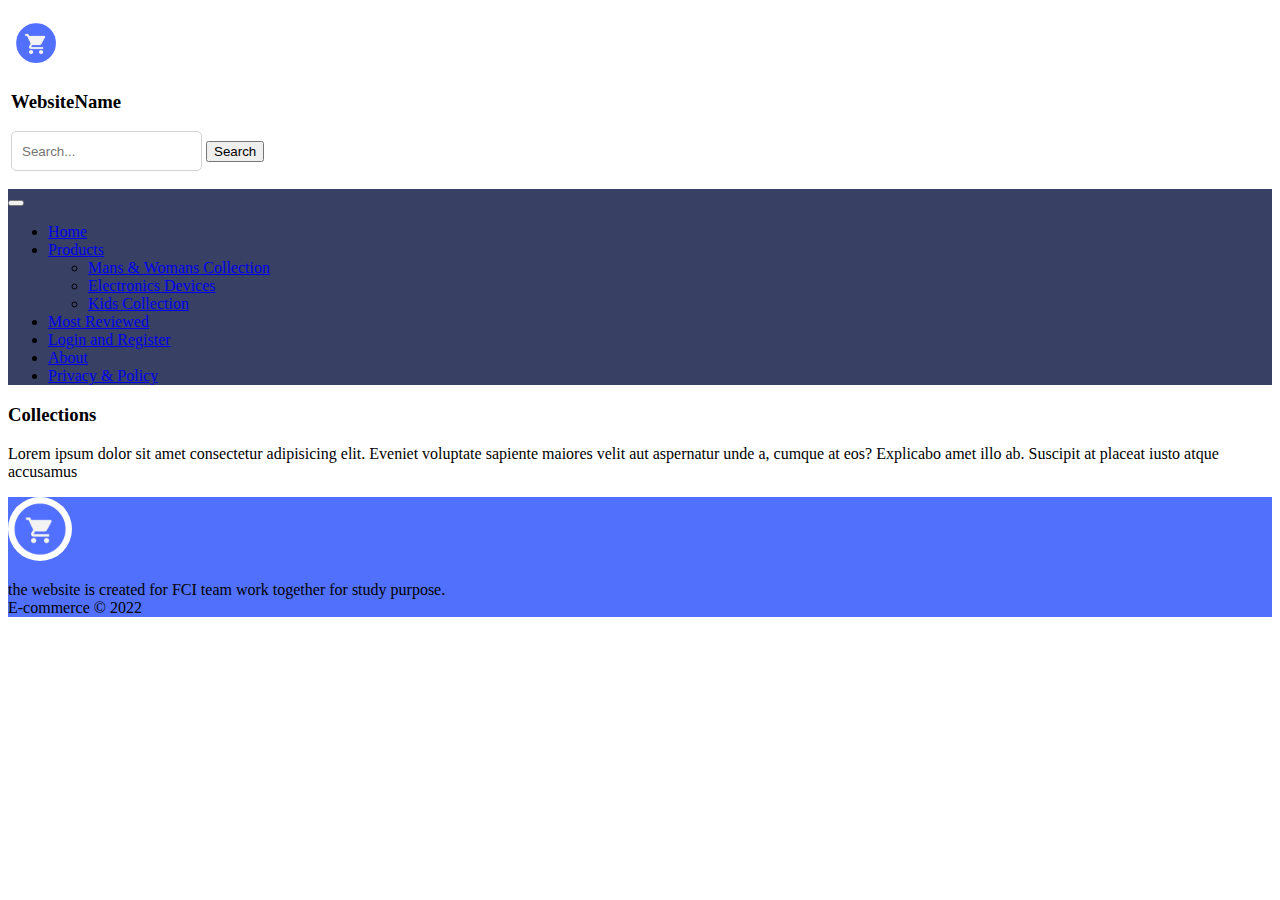
<file: MansWomansCollection.html>
<!doctype html>
<html lang="en">

<head>
  <!-- Required meta tags -->
  <meta charset="utf-8">
  <meta name="viewport" content="width=device-width, initial-scale=1">

  <!-- Bootstrap CSS -->
  <link href="https://cdn.jsdelivr.net/npm/bootstrap@5.1.3/dist/css/bootstrap.min.css" rel="stylesheet"
    integrity="sha384-1BmE4kWBq78iYhFldvKuhfTAU6auU8tT94WrHftjDbrCEXSU1oBoqyl2QvZ6jIW3" crossorigin="anonymous">

  <!-- Custom CSS -->
  <link rel="stylesheet" href="css/style.css">

  <title>TEAM | 1st-Project</title>
</head>

<body>
  <!-- Write Code from here -->
  <!------------- HEADER ------------->
  <header>
    <div class="container mt-4">
      <div class="row">
        <!-- Website Name & iCon -->
        <div class="col-6 d-flex">
          <img class="main-logo" src="assets/icons/main-logo.png" alt="Logo" style="width: 50px; height: 50px;">
          <h3 class="p-1 mt-1">WebsiteName</h3>
        </div>

        <!-- Blank for space on column -->
        <div class="col-2"></div>

        <!-- Input SearchBar -->
        <div class="col-4">
          <div class="form-group">
            <input class="input search-bar" type="text" placeholder="Search..." />
            <button class="search-btn btn btn-outline-primary" type="submit">Search</button>
          </div>
        </div>
      </div>
    </div>
  </header>

  <!------------- NAVIGATION ------------->
  <nav class="navbar navbar-expand-lg navbar-dark bg-dark mt-4">
    <div class="container">
      <button class="navbar-toggler" type="button" data-bs-toggle="collapse" data-bs-target="#navbarNav"
        aria-controls="navbarNav" aria-expanded="false" aria-label="Toggle navigation">
        <span class="navbar-toggler-icon"></span>
      </button>

      <div class="collapse navbar-collapse" id="navbarNav">
        <ul class="navbar-nav">
          <!-- HOME -->
          <li class="nav-item">
            <a class="nav-link active" aria-current="page" href="./index.html">Home</a>
          </li>

          <!-- PRODUCTS -->
          <li class="nav-item dropdown">
            <a class="nav-link dropdown-toggle" href="#" id="navbarDropdownMenuLink" role="button"
              data-bs-toggle="dropdown" aria-expanded="false">
              Products
            </a>
            <ul class="dropdown-menu" aria-labelledby="navbarDropdownMenuLink">
              <li><a class="dropdown-item" href="#">Mans & Womans Collection</a></li>
              <li><a class="dropdown-item" href="#">Electronics Devices</a></li>
              <li><a class="dropdown-item" href="#">Kids Collection</a></li>
            </ul>
          </li>

          <!-- MOST REVIEWED -->
          <li class="nav-item">
            <a class="nav-link" href="#">Most Reviewed</a>
          </li>

          <!-- LOGIN & REGISTER -->
        <li class="nav-item">
          <a href="./Login.html" class="nav-link">Login and Register</a>
        </li>

          <!-- ABOUT -->
          <li class="nav-item">
            <a href="#" class="nav-link">About</a>
          </li>

          <!-- Privacy & Policy -->
          <li class="nav-item">
            <a href="#" class="nav-link">Privacy & Policy</a>
          </li>
        </ul>
      </div>
    </div>
  </nav>

  <!------------- Mans and womans collection ------------->
  <!-- Chisty working -->
  <section class="section container">
    <h3>Collections</h3>
    <p>Lorem ipsum dolor sit amet consectetur adipisicing elit. Eveniet voluptate sapiente maiores velit aut aspernatur unde a, cumque at eos? Explicabo amet illo ab. Suscipit at placeat iusto atque accusamus</p>
  </section>

  <!------------- FOOTER ------------->
  <footer class="footer bg-dark p-5 mt-4">
    <div class="text-center container">
      <img class="main-logo" src="assets/icons/main-logo.png" alt="Logo">

      <div>
        <p class="p text-light text-capitalize">
          the website is created for FCI team work together for study purpose. <br>
          E-commerce &copy; 2022
        </p>
      </div>
    </div>
  </footer>

</body>

<!-- Optional JavaScript; choose one of the two! -->

<!-- Option 1: Bootstrap Bundle with Popper -->
<script src="https://cdn.jsdelivr.net/npm/bootstrap@5.1.3/dist/js/bootstrap.bundle.min.js"
  integrity="sha384-ka7Sk0Gln4gmtz2MlQnikT1wXgYsOg+OMhuP+IlRH9sENBO0LRn5q+8nbTov4+1p" crossorigin="anonymous"></script>

<!-- Option 2: Separate Popper and Bootstrap JS -->
<!--
    <script src="https://cdn.jsdelivr.net/npm/@popperjs/core@2.10.2/dist/umd/popper.min.js" integrity="sha384-7+zCNj/IqJ95wo16oMtfsKbZ9ccEh31eOz1HGyDuCQ6wgnyJNSYdrPa03rtR1zdB" crossorigin="anonymous"></script>
    <script src="https://cdn.jsdelivr.net/npm/bootstrap@5.1.3/dist/js/bootstrap.min.js" integrity="sha384-QJHtvGhmr9XOIpI6YVutG+2QOK9T+ZnN4kzFN1RtK3zEFEIsxhlmWl5/YESvpZ13" crossorigin="anonymous"></script>
    -->

</html>
</file>
<file: css/style.css>
/*----- CSS for website common partial -----*/

/*------------- COMMONS -------------*/
img.main-logo {
    width: 64px;
    border-radius: 100%;
    transition: ease-in 1s;
}

img.main-logo:hover {
    transform: rotate(360deg);
}

img.Circle-logo{
    width: 50px;
    height: 50px;
    border-radius: 100%;
    margin-top: 20px;
    transition: ease-in 1s;
}

img.Circle-logo:hover{
    transform: rotate(360deg);
}

/*------------- HEADER -------------*/
input.search-bar {
    height: 36px;
    border-radius: 5px;
    border: 1px solid lightgray;
    padding-left: 10px;
}

/*------------- NAVIGATION ---------------------*/
.navbar{
  background: #030d3ac9 !important;
  padding: 0 !important;
}
.nav-link:hover{
  background-color: white;
  color: black !important;
  font-weight: bold;
}
.nav-margin-minus{
  margin-left: -3rem;
}
.form-custom{
  margin-left: 8rem;
}

/*------------- Home area Work -------------------*/

/*----------------Image_Slider----------------*/
.carousel-caption {
    position: absolute;
    right: 15%;
    bottom: 1.25rem;
    left: 15%;
    padding-top: 1.15rem;
    padding-bottom: 1.00rem;
    color:#ffffff;
    text-align:center;
    text-shadow: 5px 5px 10px rgba(99, 93, 93, 0.678);
	margin-bottom:20px;
}

.carousel-caption1 {
    color:white;
    position: absolute;
    top:10%;
    right:10%;
    width: 100%;
    font-size: 16px;
    margin-top:10px;
    text-align:end;
    text-shadow: 5px 5px 10px rgba(99, 93, 93, 0.678);
}

.carousel-caption2 {
    color:white;
    position: absolute;
    top:10%;
    left:5%;
    width: 100%;
    font-size: 16px;
    margin-top:25px;
    text-align: left;
    text-shadow: 5px 5px 10px rgba(99, 93, 93, 0.678);
}
.carousel-caption h2{color:rgba(248, 233, 21, 0.904);}
.carousel-caption1 h2 {color: rgba(248, 233, 21, 0.904);}
.carousel-caption2 h2{color: rgba(248, 233, 21, 0.904);}

/*--------------------Service--------------------*/

.Circle{
    width: 90px;
    height: 90px;
    background-color:rgb(204, 193, 95);
    border-radius: 100%;
    margin-top: 50px;}

.service-h22{
    font-size: 18px;
    color:#1b1919de;
    padding-top:8px;
}

.service-p11{
    font-size: 14px;
    color:#1b1919de;
    ;
}

/*-------------------------Banner----------------*/

.Banner{
    position:relative;
    width: 100%;
    margin-top: 15px;
}
.Banner img{
    width: 100%;
}
.Banner-text{
    color:black;
    position: absolute;
    top:10%;
    left:5%;
    width: 100%;
    font-size: 20px;
    margin-top:25px;
    text-align: left;
    text-shadow: 5px 5px 10px rgba(99, 93, 93, 0.678);
}
.Banner-text2{
    color:black;
    position: absolute;
    top:10%;
    right:5%;
    width: 100%;
    font-size: 20px;
    margin-top:25px;
    text-align:end;
    text-shadow: 5px 5px 10px rgba(99, 93, 93, 0.678);
}

/*---------------Product Customize---------------*/

.Product-text{
    width:60px;
    height:50px;
    border-radius:100%;
    background-color: #beae19;
    color:white;
    position: absolute;
    font-size: 30px;
    text-align: center;
    top:60%;
    left:70%;
}

.Product-text2{
    width:60px;
    height:50px;
    border-radius:100%;
    background-color:red;
    color:white;
    position: absolute;
    font-size: 30px;
    text-align: center;
    top:60%;
    left:70%;
}


/*---------------Fileting featured Product-------------*/

/* Center website */
.main {
    max-width: 1000px;
    margin: auto;
  }
  
  h1 {
    font-size: 50px;
    word-break: break-all;
  }
  
  .row {
    margin: 10px -5px;
  }
  
  /* Add padding BETWEEN each column */
  .row,
  .row > .column {
    padding: 8px;
  }
  
  /* Create three equal columns that floats next to each other */
  .column {
    float: left;
    width: 33.33%;
    display: none; /* Hide all elements by default */
  }
  
  /* Clear floats after rows */ 
  .row:after {
    content: "";
    display: table;
    clear: both;
  }
  

  /* Content */
  .content {
    position:relative;
    background-color:white;
    padding: 10px;
    width: 100%;
  }

  .content img{
      width: 100%;
  }
  



  /* The "show" class is added to the filtered elements */
  .show {
    display: block;
  }
  

  /* Style the buttons */

  .button-Group {
    border: none;
    outline: none;
    border-radius: 5px;
    padding: 7px 8px;
    background-color: #beae19;
    cursor: pointer;
  }

  .button-Group:hover{
    background-color:rgb(70, 161, 17);
  }

  .button-Group.active{
    background-color: red;
    color: white;
  }

  .btn:hover {
    background-color:rgb(70, 161, 17);
  }

/*------------- CONTENTS -------------*/
/* Hover on items into home page products */
.item-shadow-hover{
  padding-bottom: 1rem;
  /* border: 1px solid lightgray; */
}
.item-shadow-hover:hover{
  border: 1px solid lightgray;
  box-shadow: 5px 5px 12px;
}


/*----------Register and  Login ----------*/
.Login-form {
    border-radius: 10px;
    color: black;
    background-color: #5270ff;
    width: 1000px;
    position: relative;
    left: 50%;
    transform: translate(-50%);
    margin-top: 2rem;
    padding-top: 2rem;
    padding-bottom: 2rem;
}

.Register {
    border-left: 1px solid white;
    padding-left: 2rem;

}


/*------------- FOOTER -------------*/
.footer{
  background: #5170fc !important;
}
</file>
